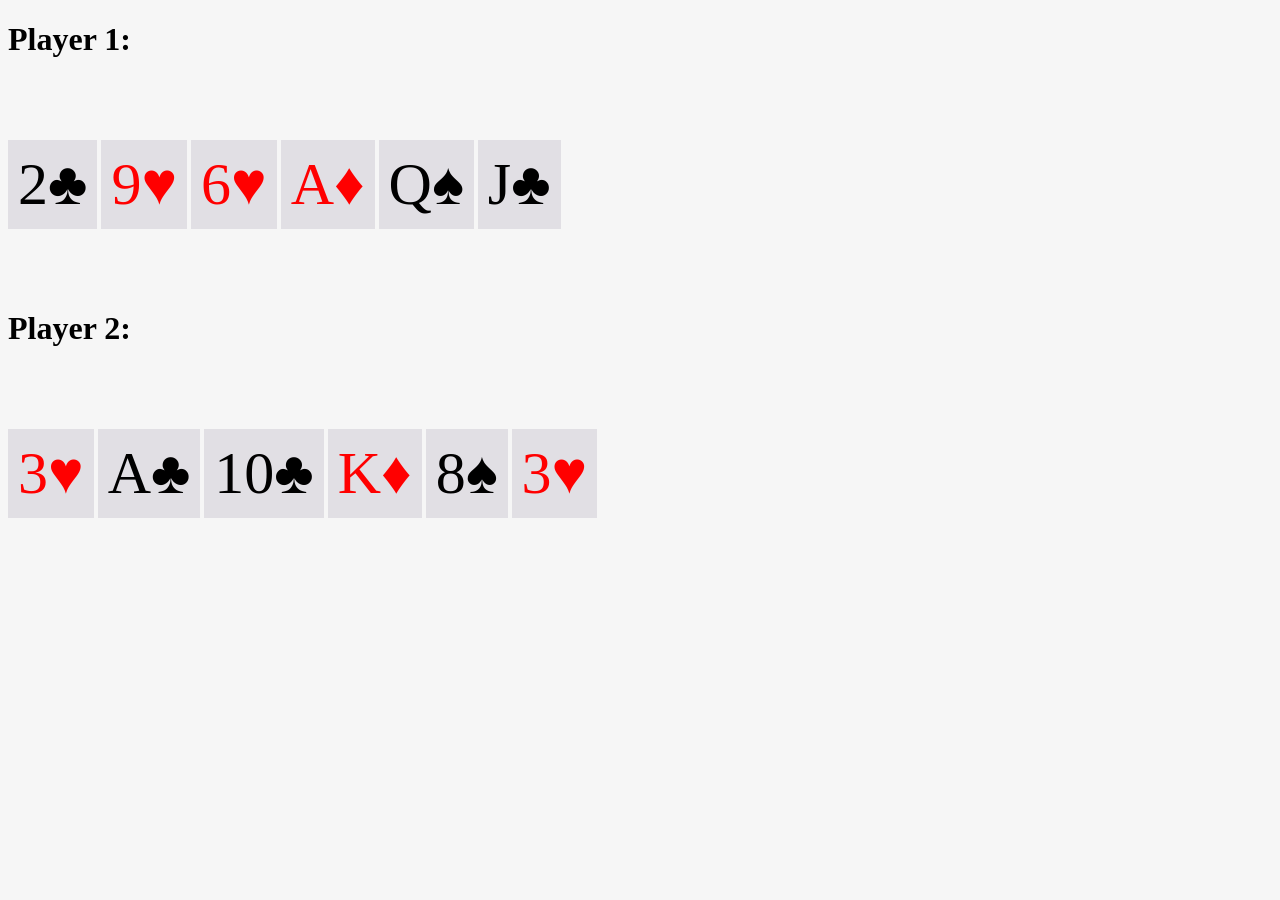
<file: lesson1-4/index.html>
<!DOCTYPE html>
<html lang="en">
<head>
    <meta charset="UTF-8">
    <title>HW1-4</title>
    <link rel="stylesheet" href="style.css">
</head>
<body>
<h1>Player 1:</h1>
<p>2&#9827;</p>
<p style="color: red">9&#9829;</p>
<p style="color: red">6&#9829;</p>
<p style="color: red">A&#9830;</p>
<p>Q&#9824;</p>
<p>J&#9827;
</p>
<h1>Player 2:</h1>
<p style="color: red">3&#9829;</p>
<p>A&#9827;</p>
<p>10&#9827;</p>
<p style="color: red">K&#9830;</p>
<p>8&#9824;</p>
<p style="color: red">3&#9829;</p>
</body>
</html>
</file>
<file: lesson1-4/style.css>
body {
    background-color: #F6F6F6;
    background-size: cover;
}

p {
    display: inline-block;
    background-color: #E1DFE4;
    font-size: 60px;
    padding: 10px;
}
</file>
